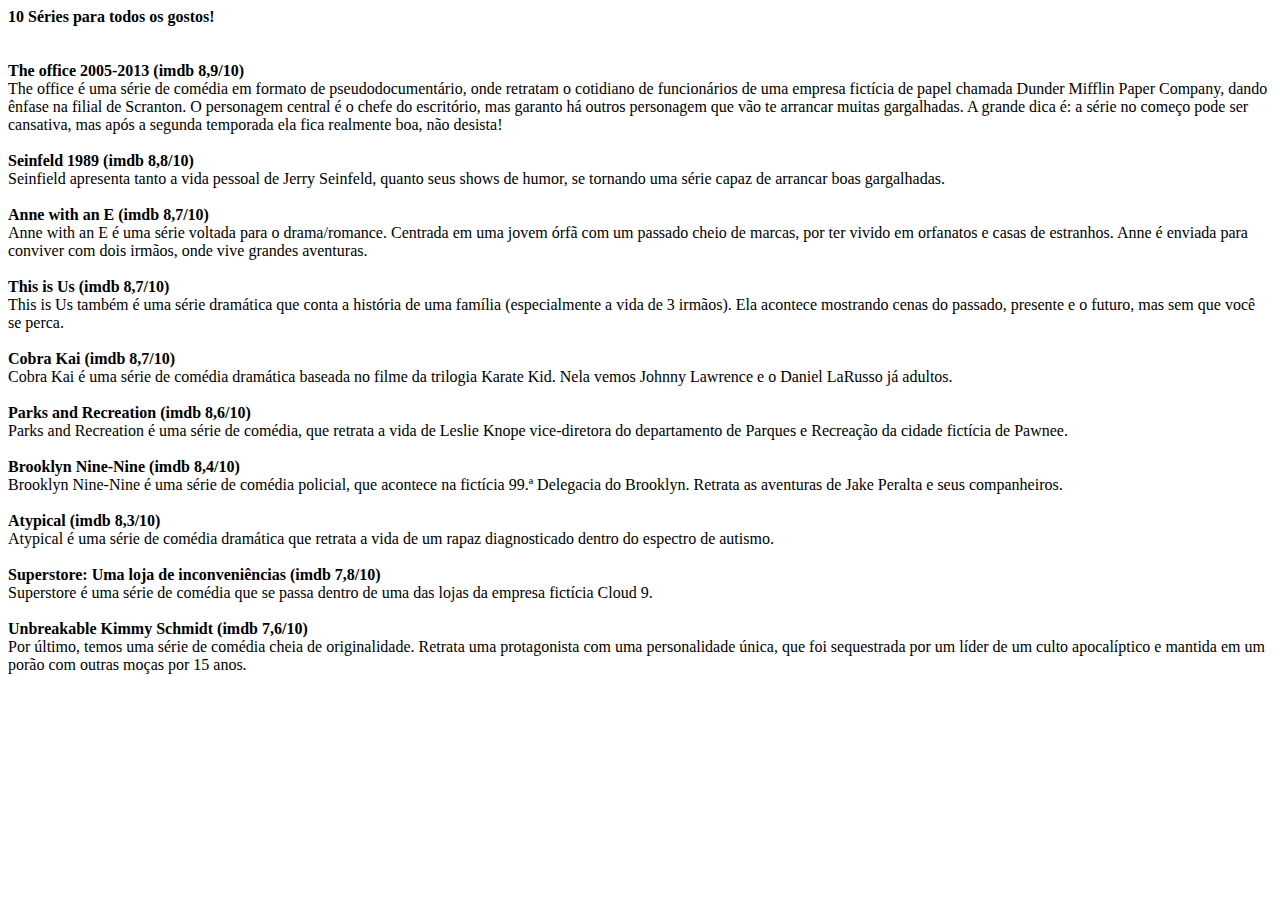
<file: Iniciando com HTML - 10 séries/index.html>
<!DOCTYPE html>
<html>

<head>
    <title>Descubra novas séries</title>
</head>

<body>
    <b>10 Séries para todos os gostos!</b><br><br><br>

    <b>The office 2005-2013 (imdb 8,9/10)</b><br>
    The office é uma série de comédia em formato de pseudodocumentário, onde retratam o cotidiano de funcionários de uma
    empresa fictícia de papel chamada Dunder Mifflin Paper Company, dando ênfase na filial de Scranton. O personagem
    central é o chefe do escritório, mas garanto há outros personagem que vão te arrancar muitas gargalhadas. A grande
    dica é: a série no começo pode ser cansativa, mas após a segunda temporada ela fica realmente boa, não
    desista!<br><br>


    <b>Seinfeld 1989 (imdb 8,8/10)</b><br>
    Seinfield apresenta tanto a vida pessoal de Jerry Seinfeld, quanto seus shows de humor, se tornando uma série capaz
    de arrancar boas gargalhadas.<br><br>

    <b>Anne with an E (imdb 8,7/10)</b><br>
    Anne with an E é uma série voltada para o drama/romance. Centrada em uma jovem órfã com um passado cheio de marcas,
    por ter vivido em orfanatos e casas de estranhos. Anne é enviada para conviver com dois irmãos, onde vive grandes
    aventuras.<br><br>

    <b>This is Us (imdb 8,7/10)</b><br>
    This is Us também é uma série dramática que conta a história de uma família (especialmente a vida de 3 irmãos). Ela
    acontece mostrando cenas do passado, presente e o futuro, mas sem que você se perca.<br><br>

    <b>Cobra Kai (imdb 8,7/10)</b><br>
    Cobra Kai é uma série de comédia dramática baseada no filme da trilogia Karate Kid. Nela vemos Johnny Lawrence e o
    Daniel LaRusso já adultos.<br><br>

    <b>Parks and Recreation (imdb 8,6/10)</b><br>
    Parks and Recreation é uma série de comédia, que retrata a vida de Leslie Knope vice-diretora do departamento de
    Parques e Recreação da cidade fictícia de Pawnee.<br><br>

    <b>Brooklyn Nine-Nine (imdb 8,4/10)</b><br>
    Brooklyn Nine-Nine é uma série de comédia policial, que acontece na fictícia 99.ª Delegacia do Brooklyn. Retrata as
    aventuras de Jake Peralta e seus companheiros.<br><br>

    <b>Atypical (imdb 8,3/10)</b><br>
    Atypical é uma série de comédia dramática que retrata a vida de um rapaz diagnosticado dentro do espectro de
    autismo.<br><br>

    <b>Superstore: Uma loja de inconveniências (imdb 7,8/10)</b><br>
    Superstore é uma série de comédia que se passa dentro de uma das lojas da empresa fictícia Cloud 9.<br><br>

    <b>Unbreakable Kimmy Schmidt (imdb 7,6/10)</b><br>
    Por último, temos uma série de comédia cheia de originalidade. Retrata uma protagonista com uma personalidade única,
    que foi sequestrada por um líder de um culto apocalíptico e mantida em um porão com outras moças por 15
    anos.<br><br>
</body>

</html>
</file>
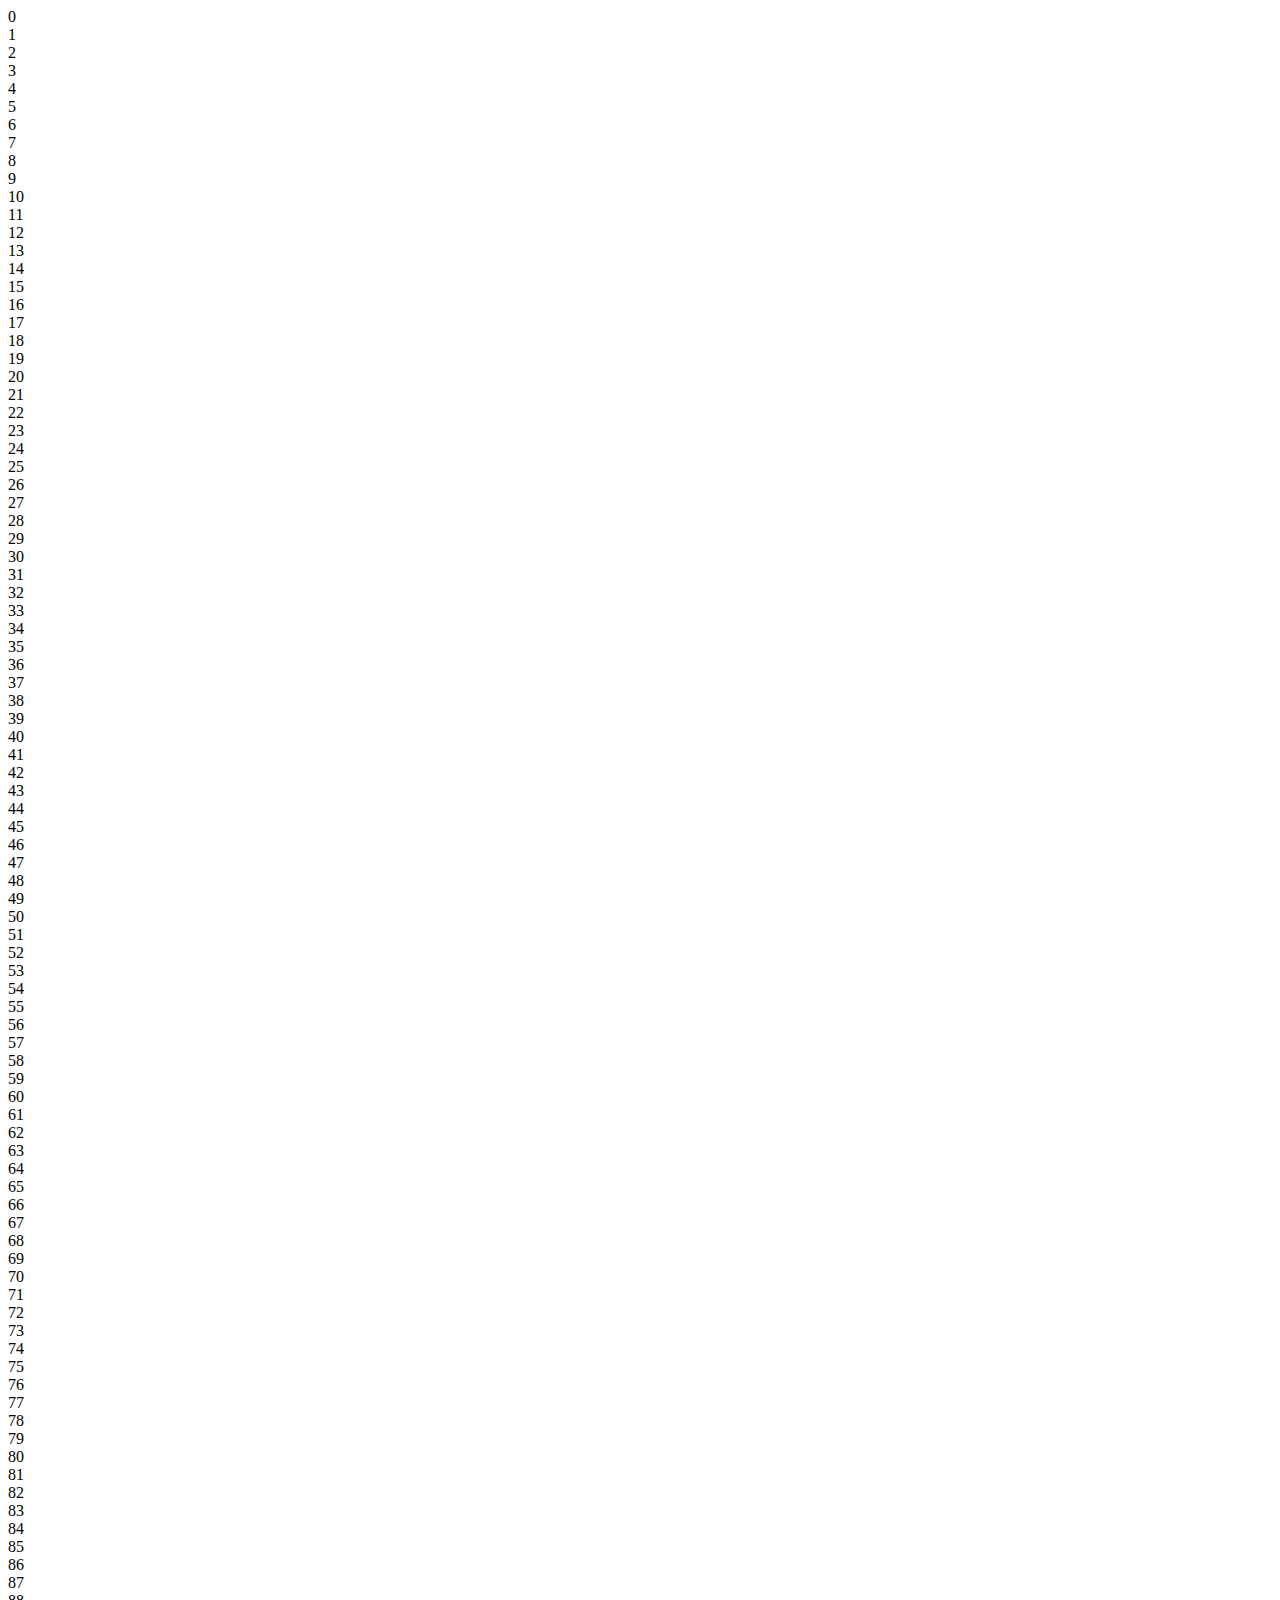
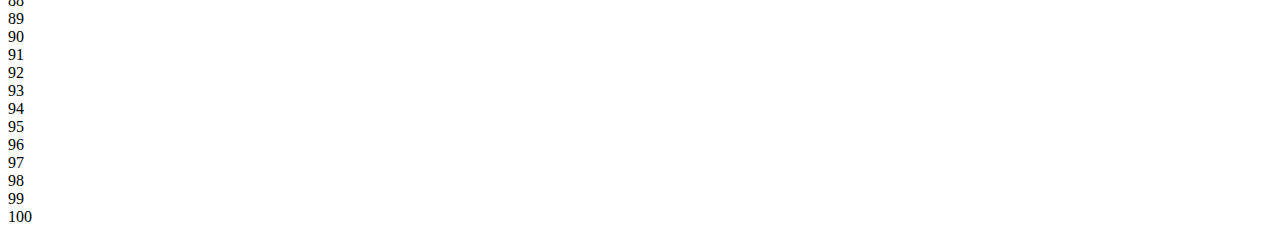
<file: Estilo inline, interno e externo/jsExterno.html>
<!DOCTYPE html>
<html lang="pt-br">

<head>
    <meta charset="UTF-8">
    <meta name="viewport" content="width=device-width, initial-scale=1.0">
    <meta http-equiv="X-UA-Compatible" content="ie=edge">
    <title>Document</title>
    <script src="javas.js"></script>
</head>

<body>

</body>

</html>
</file>
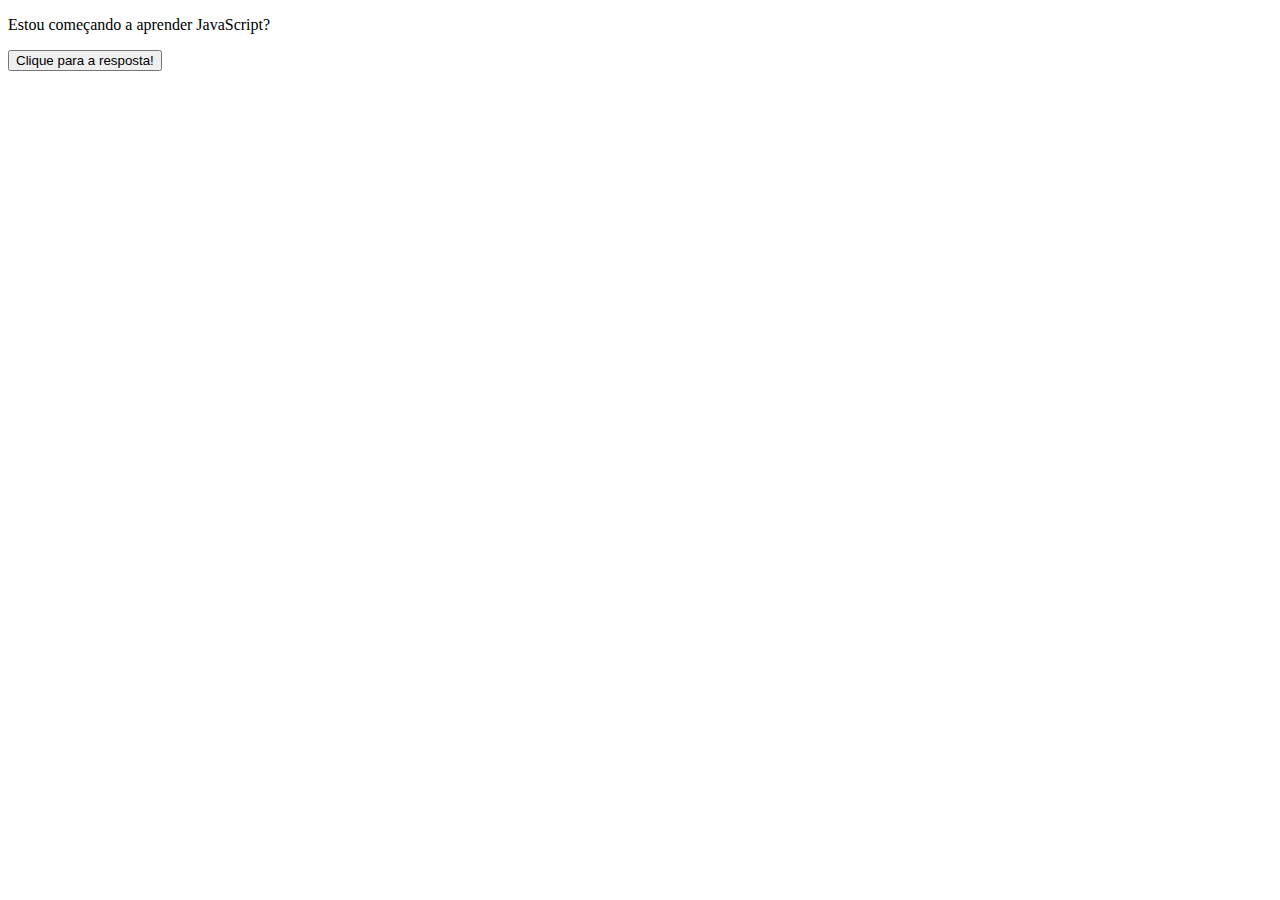
<file: Estilo inline, interno e externo/jsInline.html>
<!DOCTYPE html>
<html lang="pt-br">

<head>
    <meta charset="UTF-8">
    <meta name="viewport" content="width=device-width, initial-scale=1.0">
    <meta http-equiv="X-UA-Compatible" content="ie=edge">
    <title>Aula JavaScript</title>
</head>

<body>
    <p id="teste">Estou começando a aprender JavaScript?</p>
    <button type="button" onclick="document.getElementById('teste').innerHTML =
   'SIM!'">Clique para a resposta!</button>

</body>

</html>
</file>
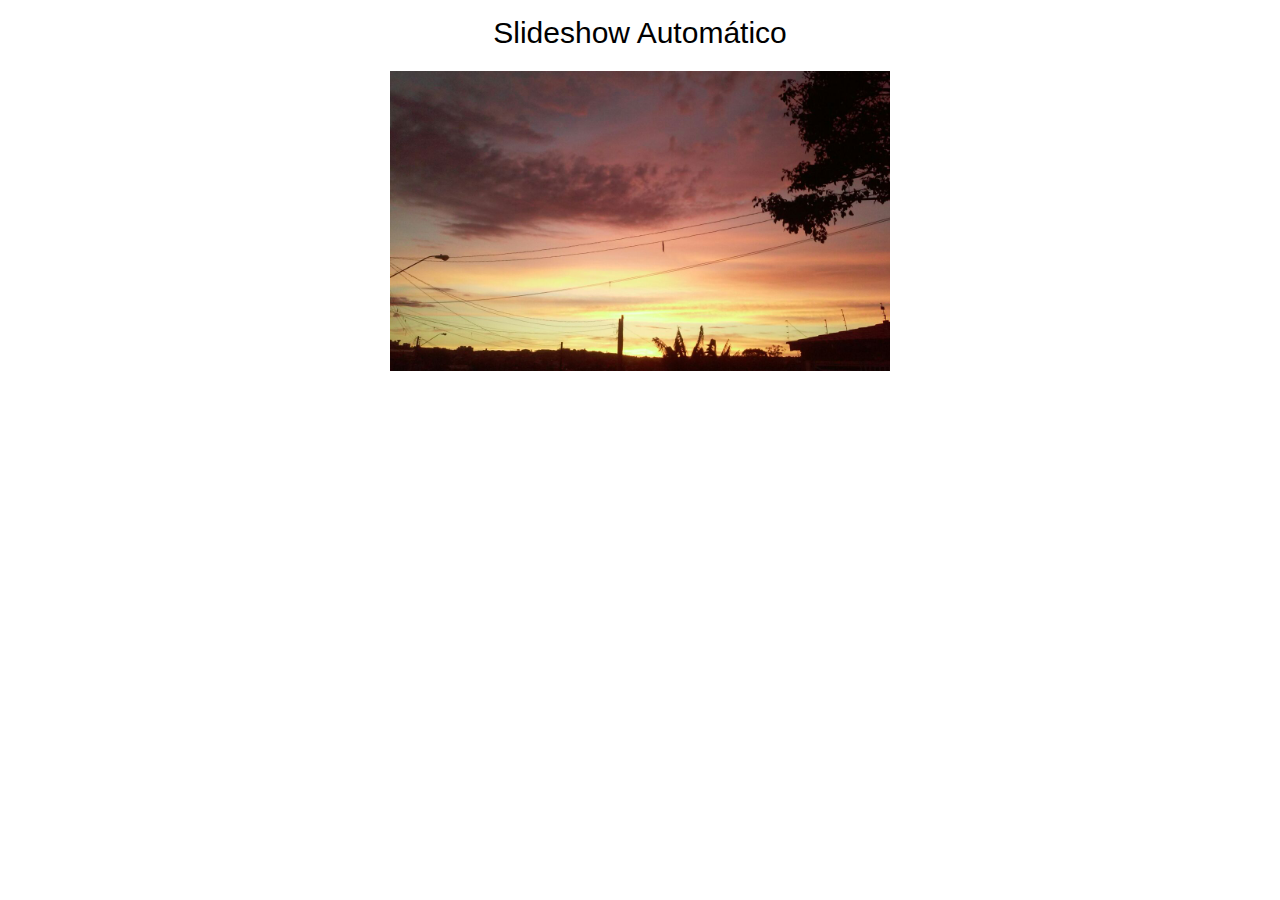
<file: Slide Show/automaticoSlideShow.html>
<!DOCTYPE html>
<html lang="pt-br">

<head>
    <meta charset="UTF-8">
    <meta name="viewport" content="width=device-width, initial-scale=1.0">
    <meta http-equiv="X-UA-Compatible" content="ie=edge">
    <link rel="stylesheet" href="https://www.w3schools.com/w3css/4/w3.css">
    <title>Document</title>
</head>

<body>
    <h2 class="w3-center">Slideshow Automático</h2>
    <div class="w3-content w3-section w3-center" style="max-width: 500px;">
        <img class="slide" src="imagens/1.jpeg" style="width: 100%;">
        <img class="slide" src="imagens/2.jpg" style="width: 100%;">
        <img class="slide" src="imagens/3.jpg" style="width: 100%;">
        <img class="slide" src="imagens/4.jpg" style="width: 100%;">

        <script>
            var index = 0;
            carousel();
            function carousel() {
                var i;
                var x = document.getElementsByClassName("slide");
                for (i = 0; i < x.length; i++) {
                    x[i].style.display = "none";
                }
                index++;
                if (index > x.length) { index = 1 }
                x[index - 1].style.display = "block";
                setTimeout(carousel, 2000); //Imagem é trocada a cada 2 segundos
            }
        </script>



    </div>
</body>

</html>
</file>
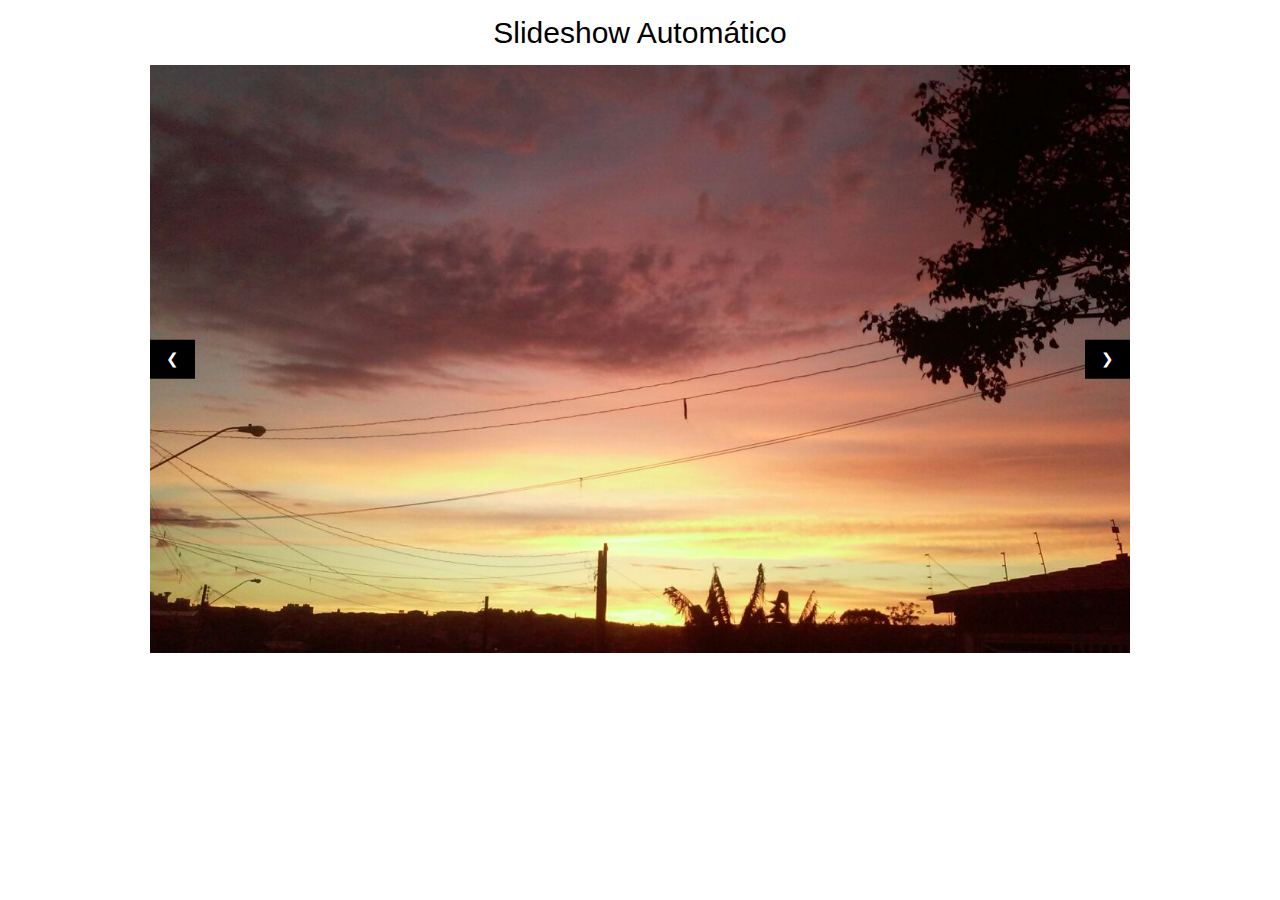
<file: Slide Show/manualSlideShow.html>
<!DOCTYPE html>
<html lang="pt-br">

<head>
    <meta charset="UTF-8">
    <meta name="viewport" content="width=device-width, initial-scale=1.0">
    <meta http-equiv="X-UA-Compatible" content="ie=edge">
    <link rel="stylesheet" href="https://www.w3schools.com/w3css/4/w3.css">
    <title>Document</title>
</head>

<body>
    <h2 class="w3-center">Slideshow Automático</h2>

    <div class="w3-content w3-display-container w3-center">

        <img class="slides" src="imagens/1.jpeg" style="width: 100%;">
        <img class="slides" src="imagens/2.jpg" style="width: 100%;">
        <img class="slides" src="imagens/3.jpg" style="width: 100%;">
        <img class="slides" src="imagens/4.jpg" style="width: 100%;">

        <button class="w3-button w3-black w3-display-left" onclick="plusDivs(-1)">&#10094;</button>
        <button class="w3-button w3-black w3-display-right" onclick="plusDivs(1)">&#10095;</button>
    </div>

    <script>
        var slideIndex = 1;
        showDivs(slideIndex);
        function plusDivs(n) {
            showDivs(slideIndex += n);
        }
        function showDivs(n) {
            var i;
            var x = document.getElementsByClassName("slides");
            if (n > x.length) { slideIndex = 1 }
            if (n < 1) { slideIndex = x.length }
            for (i = 0; i < x.length; i++) {
                x[i].style.display = "none";
            }
            x[slideIndex - 1].style.display = "block";
        }
    </script>

</body>

</html>
</file>
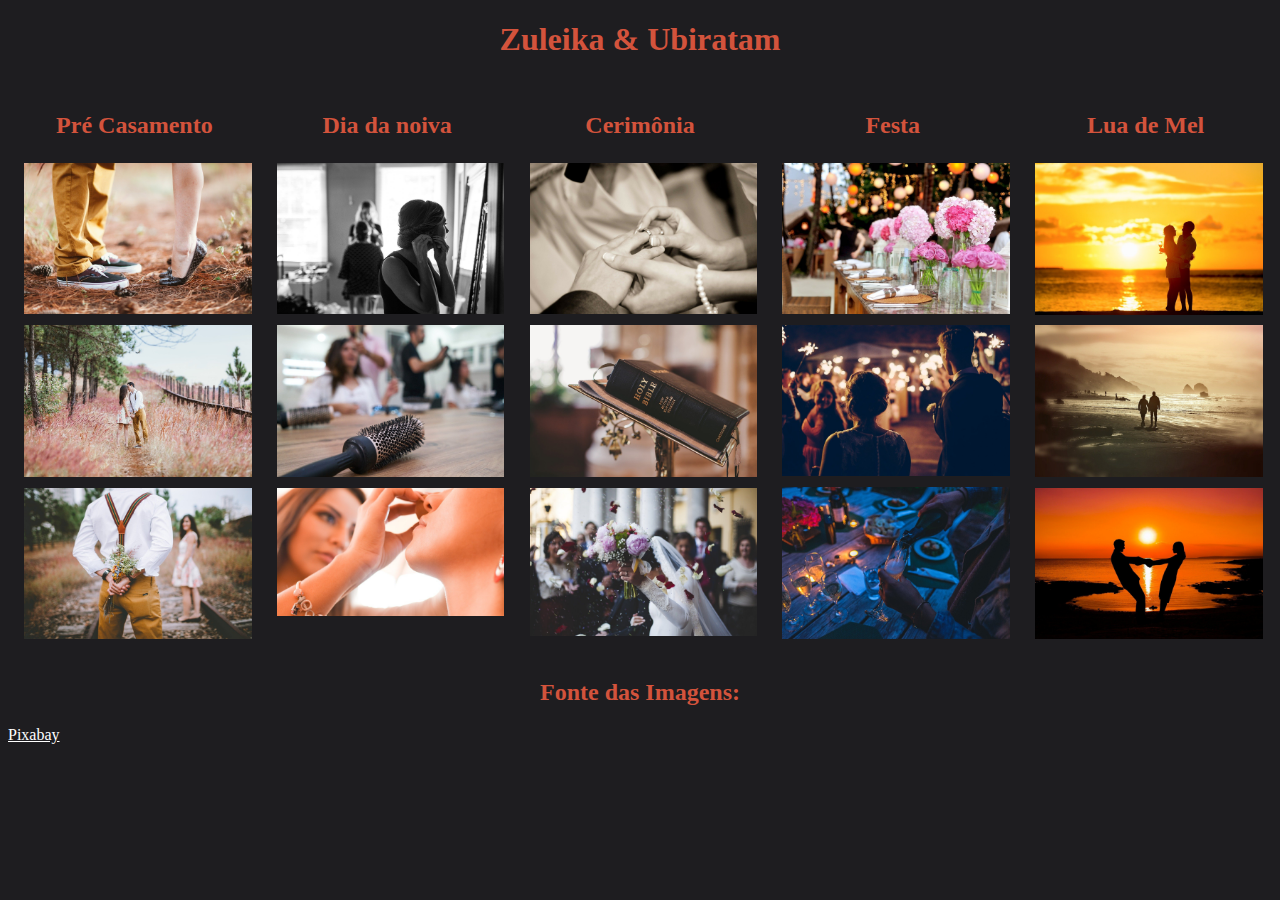
<file: Zuleika e Ubiratam - Casamento/AtividadeAgenda12.html>
<!DOCTYPE html>
<html lang="pt-br">

<head>
    <meta charset="UTF-8">
    <meta name="viewport" content="width=device-width, initial-scale=1.0">
    <meta http-equiv="X-UA-Compatible" content="ie=edge">
    <title>Casamento Zuleika & Ubiratam</title>
    <link rel="stylesheet" type="text/css" href="agenda12.css">
</head>

<body>
    <h1>Zuleika & Ubiratam</h1>
    <div class="container">
        <div class="coluna1">
            <h2>Pré Casamento</h2>
            <img src="imagens/precasamento1.jpg">
            <img src="imagens/precasamento2.jpg">
            <img src="imagens/precasamento3.jpg">
        </div>
        <div class="coluna2">
            <h2>Dia da noiva</h2>
            <img src="imagens/diadanoiva1.jpg">
            <img src="imagens/diadanoiva2.jpg">
            <img src="imagens/diadanoiva3.jpg">
        </div>
        <div class="coluna3">
            <h2>Cerimônia</h2>
            <img src="imagens/cerimonia1.jpg">
            <img src="imagens/cerimonia2.jpg">
            <img src="imagens/cerimonia3.jpg">
        </div>
        <div class="coluna4">
            <h2>Festa</h2>
            <img src="imagens/festa1.jpg">
            <img src="imagens/festa2.jpg">
            <img src="imagens/festa3.jpg">
        </div>
        <div class="coluna5">
            <h2>Lua de Mel</h2>
            <img src="imagens/luademel1.jpg">
            <img src="imagens/luademel2.jpg">
            <img src="imagens/luademel3.jpg">
        </div>

    </div>
    <h2>Fonte das Imagens:</h2>
    <a href="https://pixabay.com/pt/">Pixabay</a>
</body>

</html>
</file>
<file: Zuleika e Ubiratam - Casamento/agenda12.css>
body{
    background-color: #1e1d20;
    }
    .container {
    width: 100%;
    display: flex;
    flex-direction: row;
    }
    .coluna1, .coluna2, .coluna3, .coluna4, .coluna5{
    align-items: center;
    margin: 1%; /*margem*/
    text-align: center;
    }
    .coluna1{
    flex-grow: 1;
    }
    .coluna2{
    flex-grow: 1;
    }
    .coluna3{
    flex-grow: 1;
    }
    .coluna4{
    flex-grow: 1;
    }
    .coluna5{
    flex-grow: 1;
    }
    img{
    width: 100%;
    margin: 1.5%;
    }
    h1,h2,h3,h4{
    text-align:center;
    color: rgb(211, 83, 60);
     }
    a:link, a:visited{
    color: #fff;
    }
</file>
